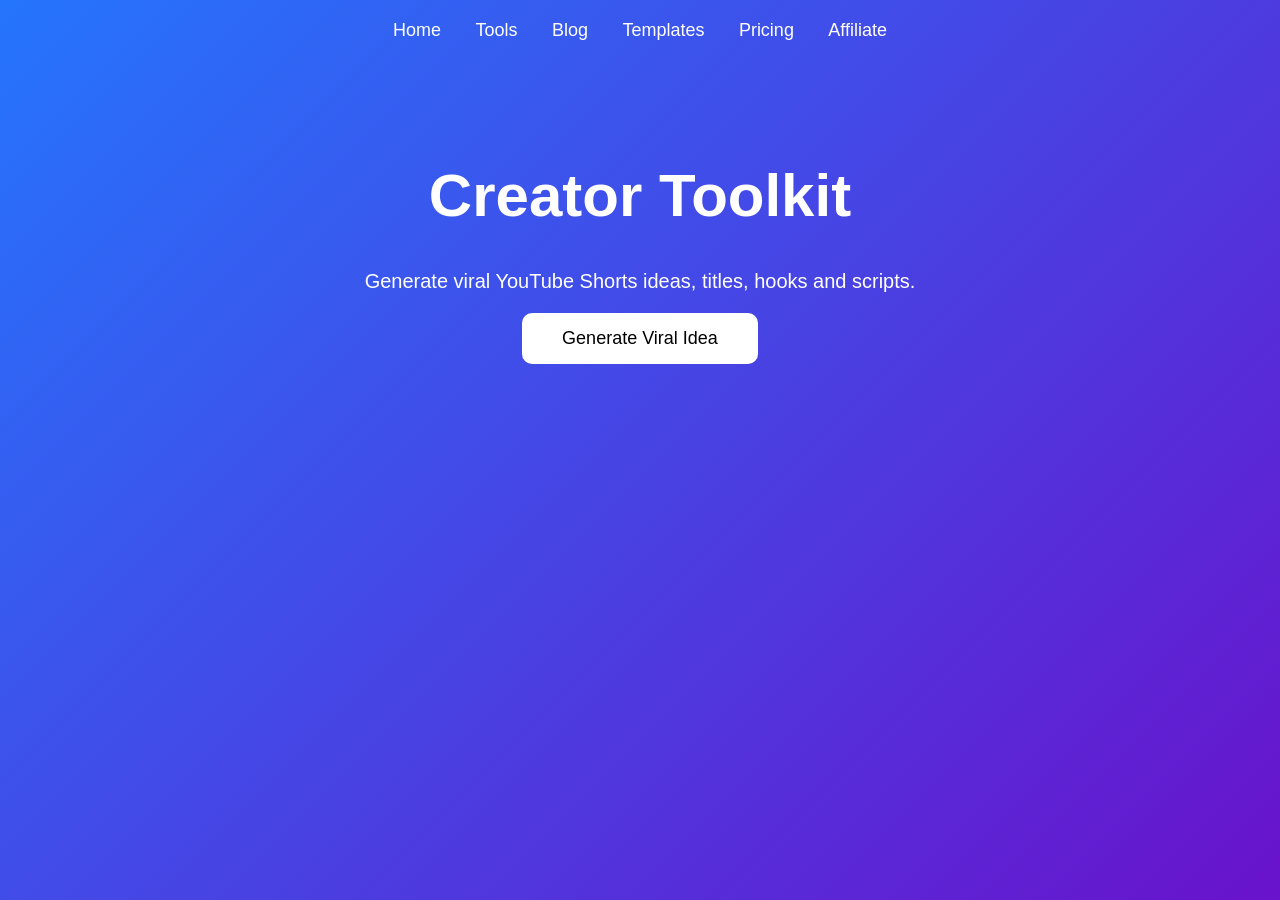
<file: index.html>
<!DOCTYPE html>
<html>

<head>

<title>Creator Toolkit</title>

<link rel="stylesheet" href="style.css">

</head>

<body>

<nav>

<a href="index.html">Home</a>
<a href="tools.html">Tools</a>
<a href="blog.html">Blog</a>
<a href="templates.html">Templates</a>
<a href="pricing.html">Pricing</a>
<a href="affiliate.html">Affiliate</a>

</nav>

<h1 class="title">

Creator Toolkit

</h1>

<p class="subtitle">

Generate viral YouTube Shorts ideas, titles, hooks and scripts.

</p>

<button onclick="generateIdea()">

Generate Viral Idea

</button>

<p id="result"></p>

<script src="script.js"></script>

</body>

</html>
</file>
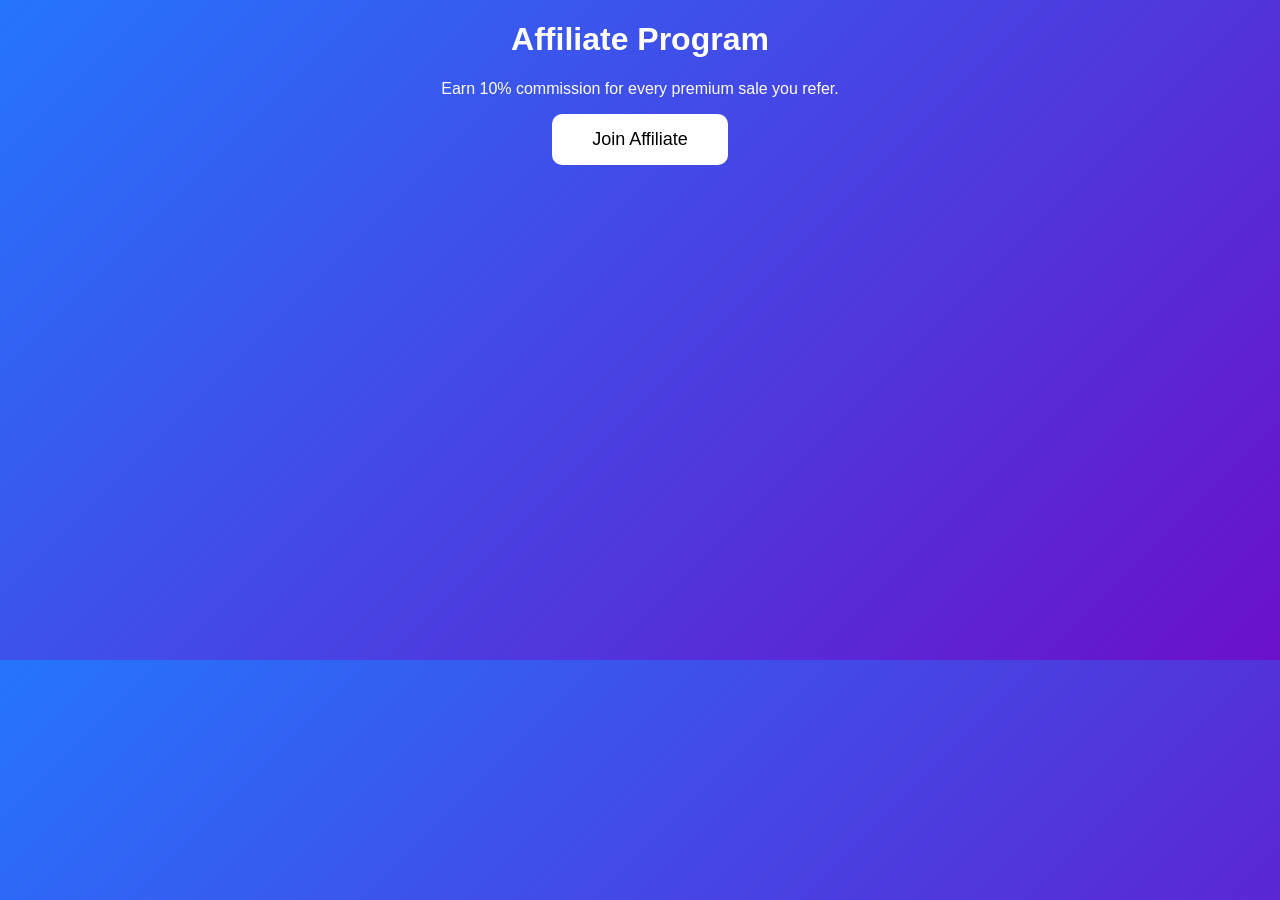
<file: affiliate.html>
<!DOCTYPE html>
<html>

<head>

<title>Affiliate</title>

<link rel="stylesheet" href="style.css">

</head>

<body>

<h1>Affiliate Program</h1>

<p>

Earn 10% commission for every premium sale you refer.

</p>

<button>

Join Affiliate

</button>

</body>

</html>
</file>
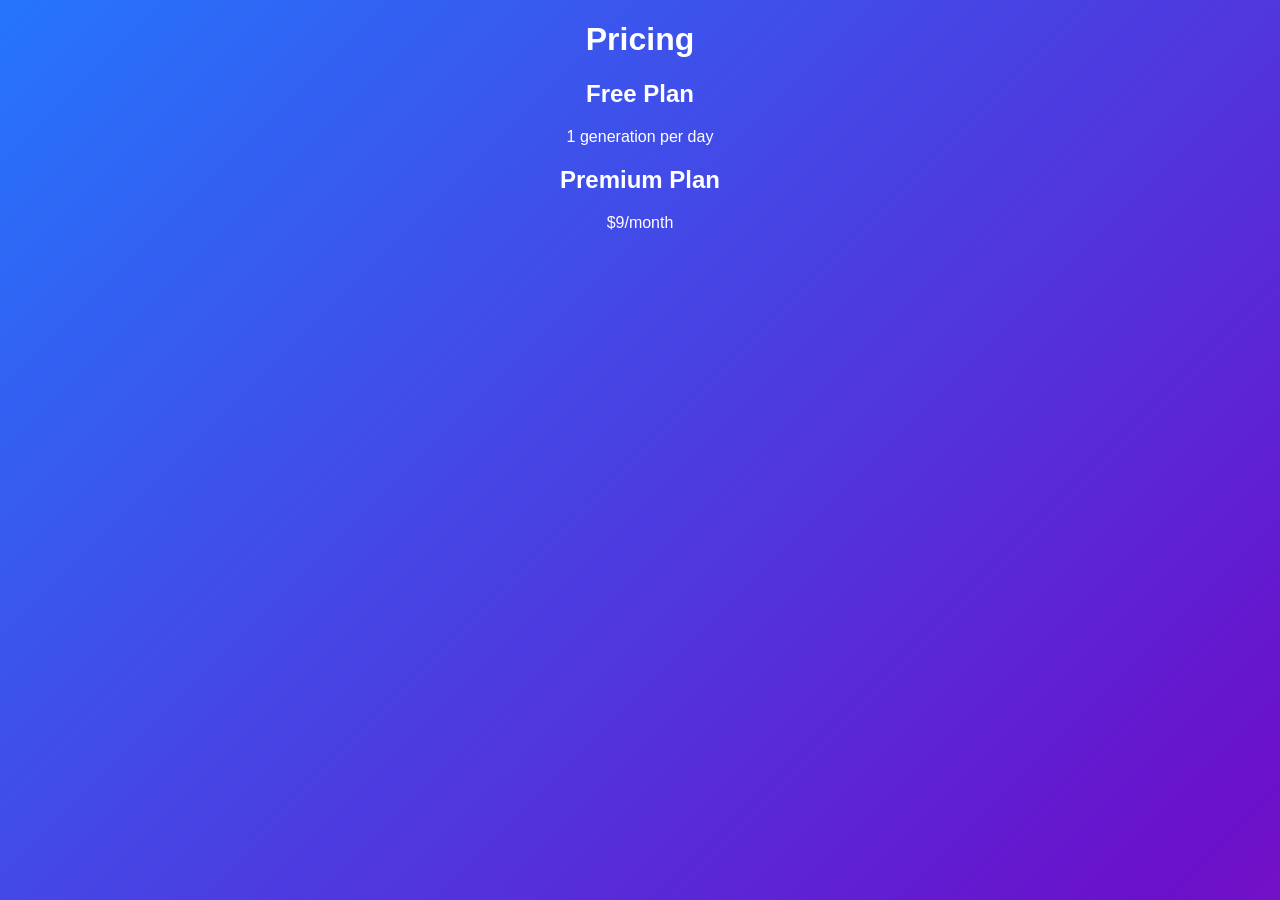
<file: pricing.html>
<!DOCTYPE html>
<html>

<head>

<title>Pricing</title>

<link rel="stylesheet" href="style.css">

</head>

<body>

<h1>Pricing</h1>

<h2>Free Plan</h2>

<p>1 generation per day</p>

<h2>Premium Plan</h2>

<p>$9/month</p>

</body>

</html>
</file>
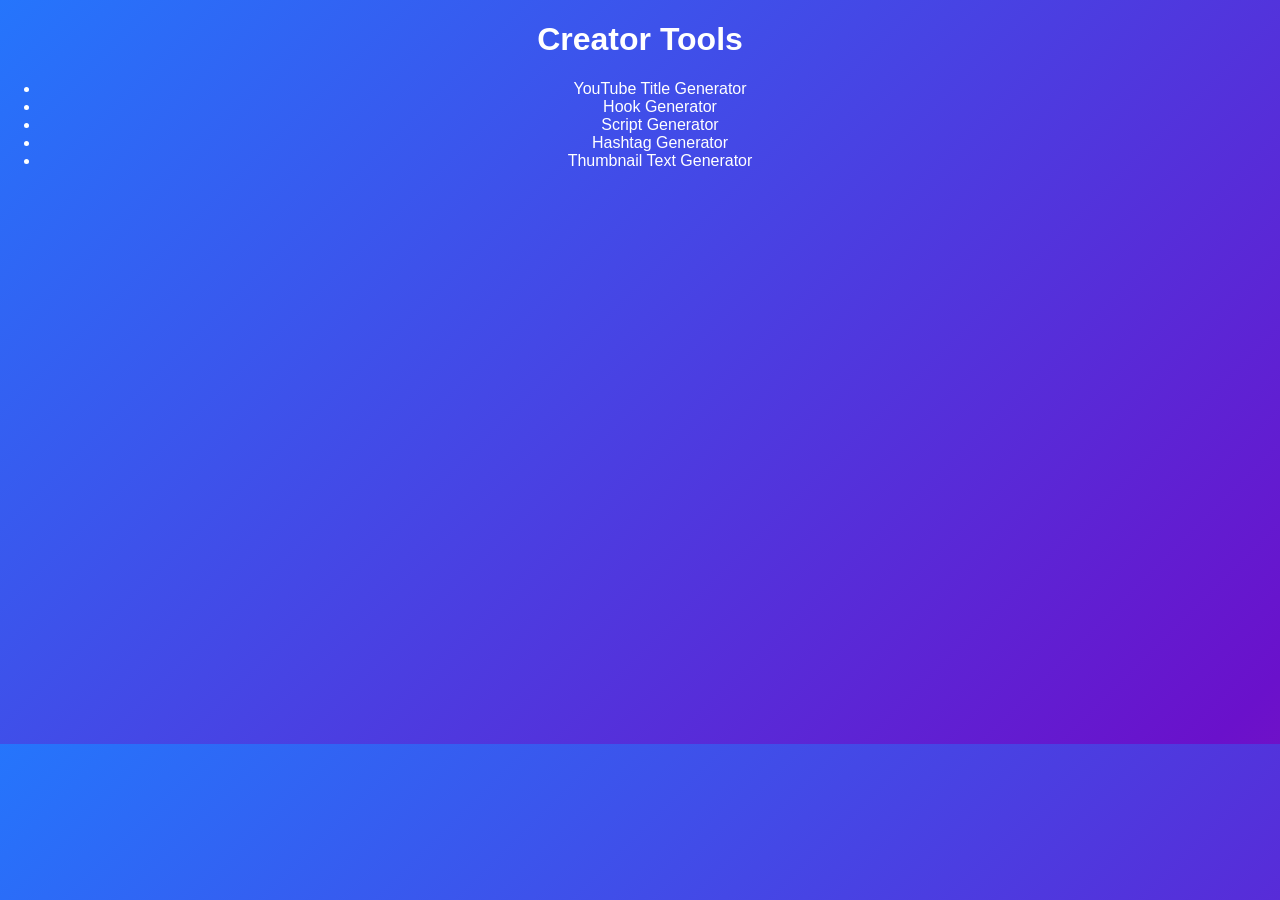
<file: tools.html>
<!DOCTYPE html>
<html>

<head>

<title>Tools</title>

<link rel="stylesheet" href="style.css">

</head>

<body>

<h1>Creator Tools</h1>

<ul>

<li>YouTube Title Generator</li>
<li>Hook Generator</li>
<li>Script Generator</li>
<li>Hashtag Generator</li>
<li>Thumbnail Text Generator</li>

</ul>

</body>

</html>
</file>
<file: style.css>
body{

margin:0;
font-family:Arial;
color:white;
text-align:center;

background:linear-gradient(-45deg,#ff6a00,#ee0979,#6a11cb,#2575fc);
background-size:400% 400%;

animation:gradient 12s ease infinite;

}

@keyframes gradient{

0%{background-position:0% 50%}

50%{background-position:100% 50%}

100%{background-position:0% 50%}

}

nav{

padding:20px;

}

nav a{

color:white;
margin:15px;
text-decoration:none;
font-size:18px;

}

.title{

font-size:60px;
margin-top:100px;

}

.subtitle{

font-size:20px;

}

button{

padding:15px 40px;
font-size:18px;
background:#fff;
color:#000;
border:none;
border-radius:10px;
cursor:pointer;

}
</file>
